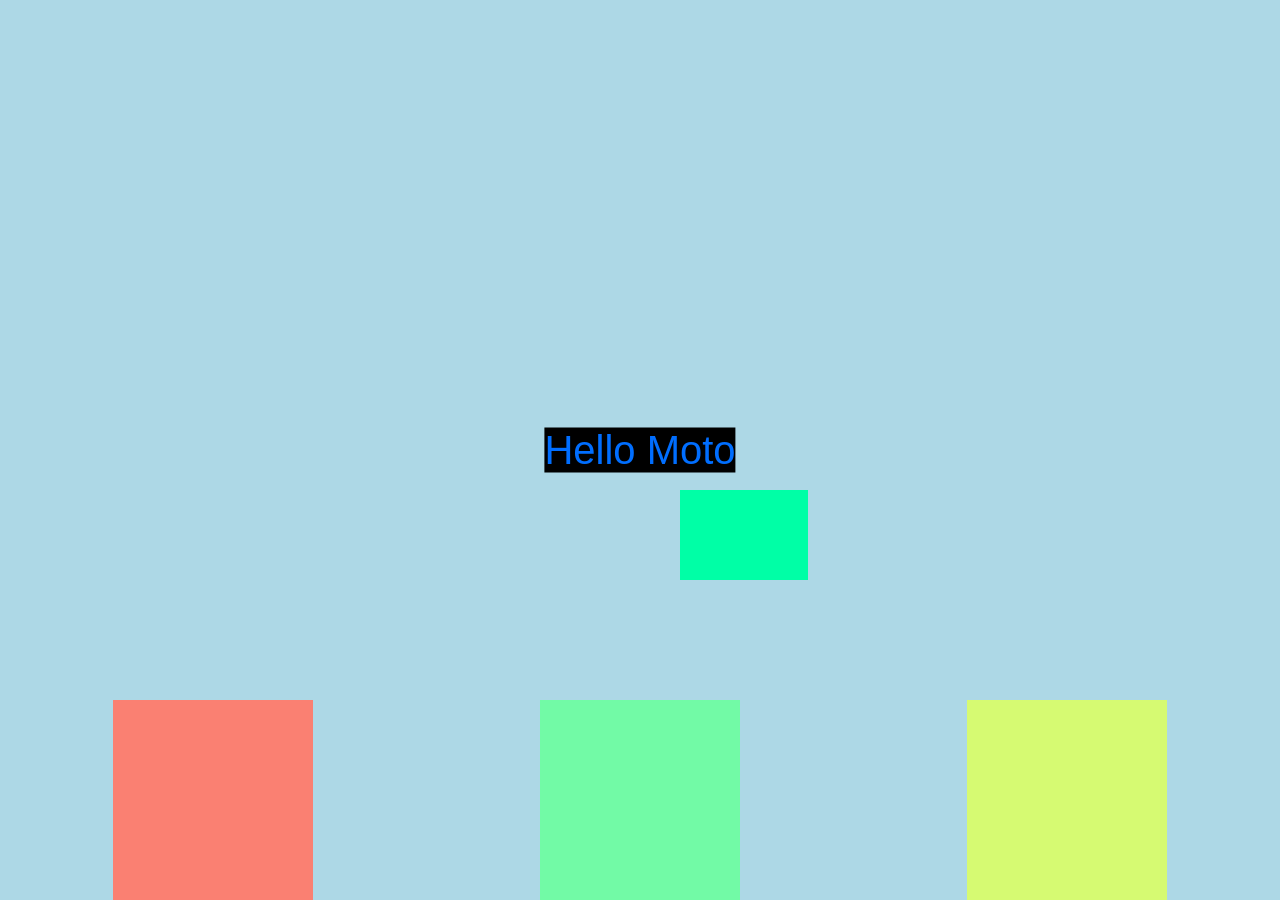
<file: Level 1.2/index.html>
<!DOCTYPE html>
<html lang="en">
<head>
    <meta charset="UTF-8">
    <meta name="viewport" content="width=device-width, initial-scale=1.0">
    <title>Document</title>
    <link rel="stylesheet" href="style.css">
</head>
<body>
    <h1>Hello Moto</h1>
    <div id="box"></div>
    <div id="parent">
        <div id="child1"></div>
        <div id="child2"></div>
        <div id="child3"></div>

    </div>
</body>
</html>
</file>
<file: Level 1.2/style.css>
*{
    margin: 0;
    padding: 0;
    box-sizing: border-box;
}
html, body{
    height: 100%;
    width: 100%;
}
h1{
    color: rgb(0, 110, 255);
    background-color: black;
    font-size: 40px;
    font-family: Impact, Haettenschweiler, 'Arial Narrow Bold', sans-serif;
    font-weight: 100;
    position:absolute;
   top: 50%;
   left: 50%;
   transform: translate(-50%,-50%);
}
p{
    color: blue;
    background-color: skyblue;
}
#box{
    height: 10%;
    width: 10%;
    background-color: rgb(0, 255, 166);
    margin-left:50px ;
    margin-top: 50px;
    margin: 40px;
    padding-left: 20px;
   position:absolute;
   top: 50%;
   left: 50%;
}
#parent{
    height: 100%;
    width: 100%;
    background-color: lightblue;
    display:flex;
    align-items: flex-end;
    justify-content: space-around;
}
#child1{
    height: 200px;
    width: 200px;;
    background-color: salmon;
}
#child2{
    height: 200px;
    width: 200px;;
    background-color: rgb(114, 250, 166);
}
#child3{
    height: 200px;
    width: 200px;;
    background-color: rgb(214, 250, 114);
}
</file>
